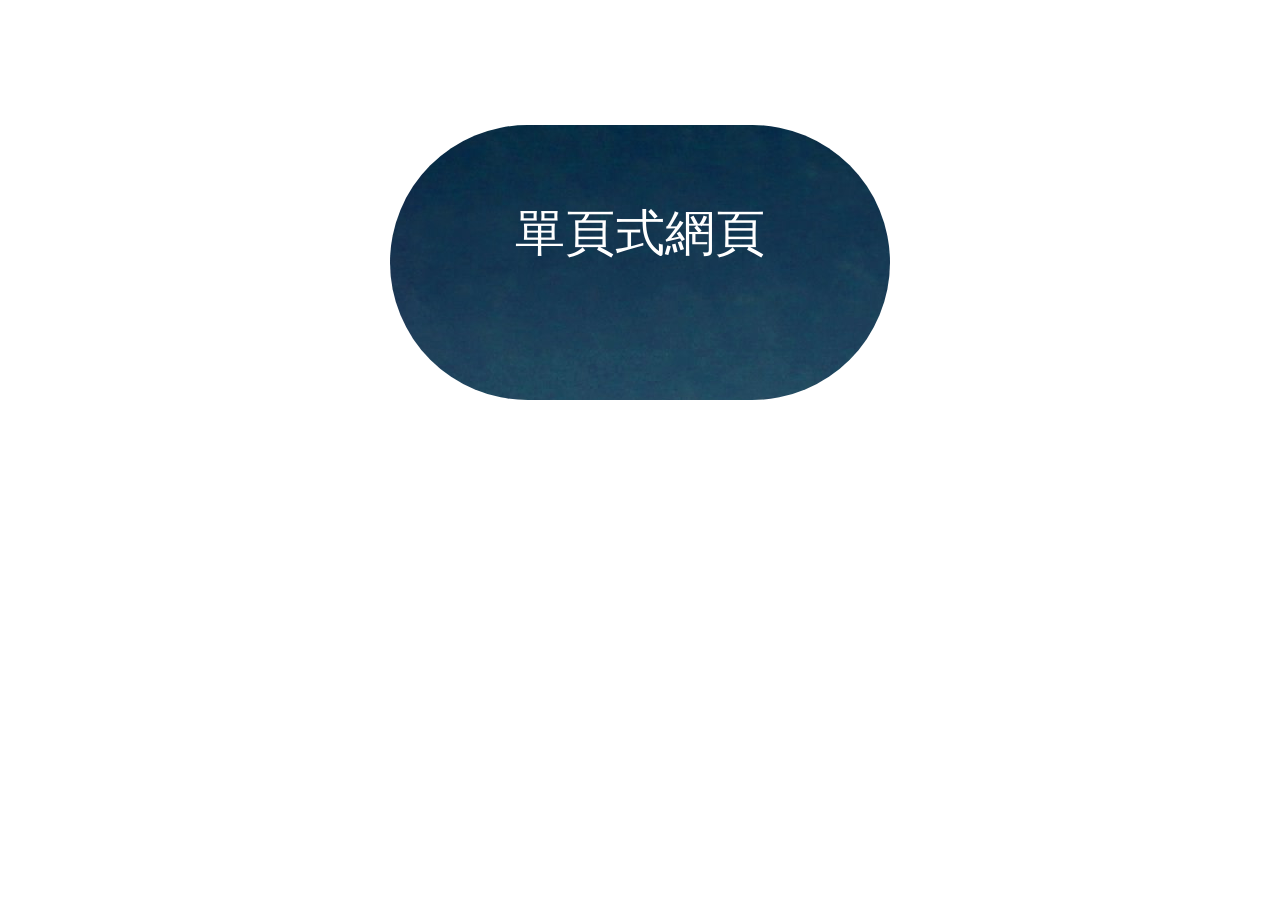
<file: 1.html>
<!DOCTYPE html>
<html lang="en">
<head>
	<meta charset="UTF-8">
	<link rel="stylesheet" href="sceondWebcss/1.css">
	<title>關於網頁</title>
</head>
<body>
<div class="main">
	<div class="one">
		單頁式網頁
	</div>
</div>
	
</body>
</html>
</file>
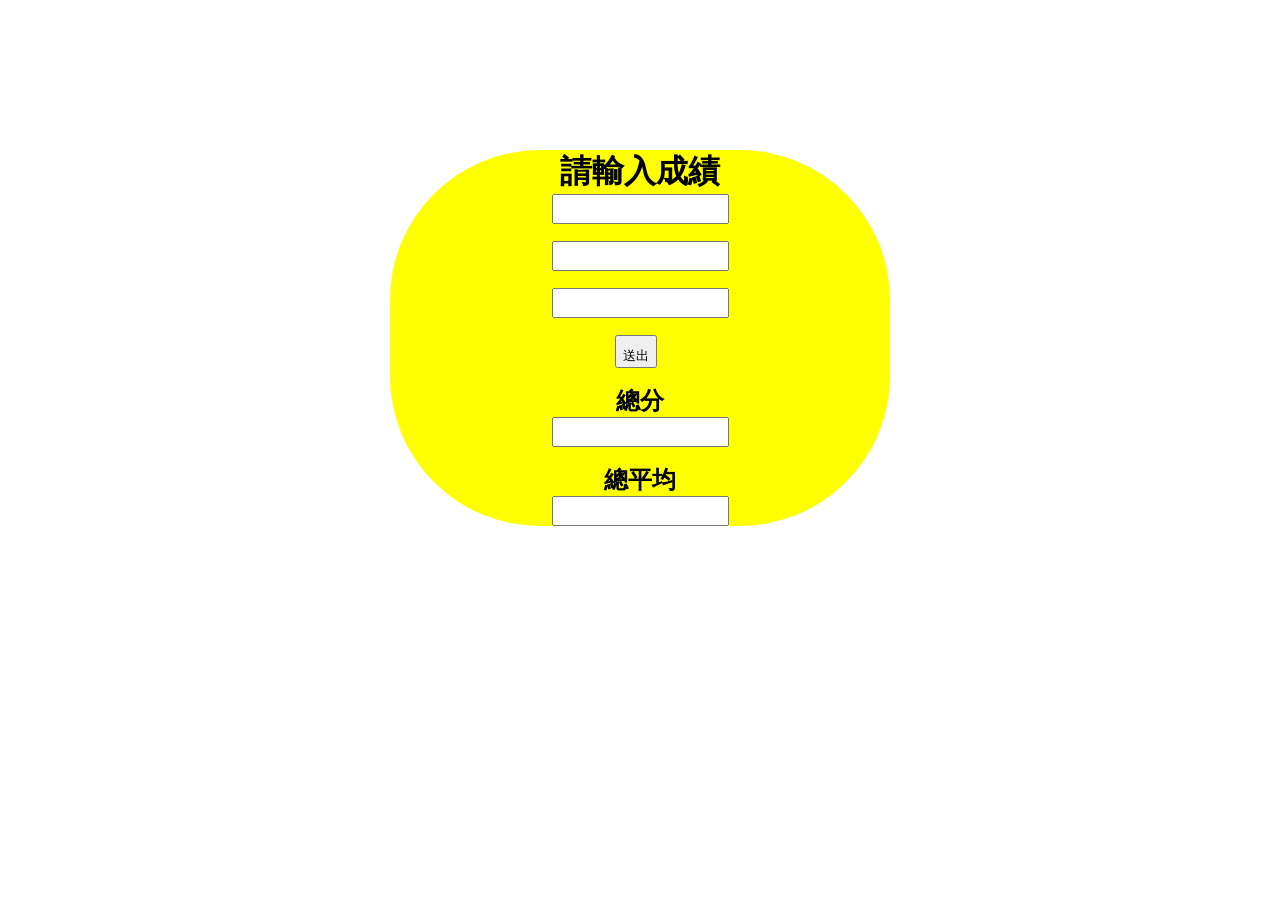
<file: 2.html>
<!DOCTYPE html>
<html lang="en">
<head>
	<meta charset="UTF-8">
	<title>成績評比</title>
	<link rel="stylesheet" href="sceondWebcss/2.css">
	<script src="javascript/1.js"></script>
</head>
<body>

<div class="main">

<h1>
	請輸入成績
</h1>
	<input type="text" value="" id="one">
	<hr/>
	<input type="text" value="" id="two">
	<hr/>
	<input type="text" value="" id="three">
	<hr/>
	<button onclick="sum()">送出</button>
	<hr/>
	<h2>總分</h2>
	<input type="text" value="" id="four">
	<hr/>
	<h2>總平均</h2>
	<input type="text" value="" id="five">
</div>
</body>
</html>
</file>
<file: sceondWebcss/1.css>
.one{
	text-align: center;
	margin: 0 auto;
	width: 500px;
	height: 200px;
	margin-top: 125px;
	padding-top:75px;
	color: white;
	background-image: url(../img/photo.jpg);
	border-radius: 500px;
	font-size: 50px;
}
</file>
<file: sceondWebcss/2.css>
.main{
	width: 500px;
	margin: 0 auto;
	margin-top: 150px;
	border-radius: 150px;
	background-color: yellow;
}
h1{
	margin:0 auto;
	text-align: center;
}
h2{
	margin:0 auto;
	text-align: center;
}
.main input{
	display:block;
	padding-top: 10px;
	margin: 0 auto;
}
hr{
	height:1px;
	border:none;
}
.main button{
	padding-top: 10px;
	margin-left: 225px;
}
</file>
